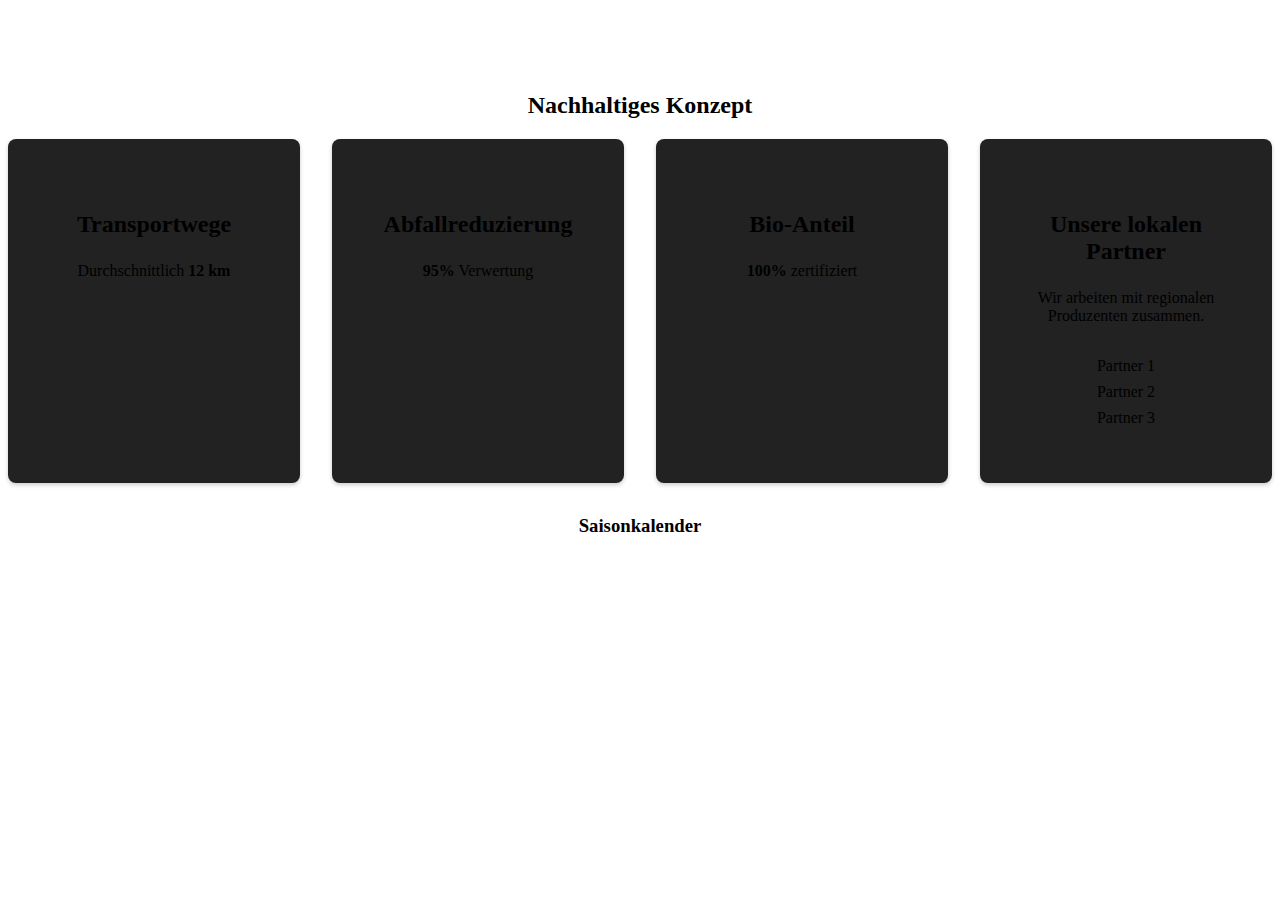
<file: index.html>
<!DOCTYPE html>
<html lang="de">
<head>
    <!-- ... (Existing head content) ... -->
    <link rel="stylesheet" href="styles.css">
    <!-- ... (Rest of head content) ... -->
</head>
<body>
    <!-- ... (Existing body content) ... -->

    <section id="sustainability" class="sustainability-section" data-aos="fade-up">
        <h2>Nachhaltiges Konzept</h2>

        <div class="sustainability-grid">
            <div class="sustainability-item">
                <i class="fas fa-truck"></i>
                <h3>Transportwege</h3>
                <p>Durchschnittlich <strong>12 km</strong></p>
            </div>
            <div class="sustainability-item">
                <i class="fas fa-recycle"></i>
                <h3>Abfallreduzierung</h3>
                <p><strong>95%</strong> Verwertung</p>
            </div>
            <div class="sustainability-item">
                <i class="fas fa-leaf"></i>
                <h3>Bio-Anteil</h3>
                <p><strong>100%</strong> zertifiziert</p>
            </div>
            <div class="sustainability-item">
                <i class="fas fa-map-marker-alt"></i>
                <h3>Unsere lokalen Partner</h3>
                <p>Wir arbeiten mit regionalen Produzenten zusammen.</p>
                <ul class="partner-list">
                    <!-- Add your partner list here -->
                    <li>Partner 1</li>
                    <li>Partner 2</li>
                    <li>Partner 3</li>
                </ul>
            </div>
        </div>

        <div class="seasonal-calendar">
            <h3>Saisonkalender</h3>
            <div class="calendar-slider">
                <!-- Saisonkalender wird per JavaScript geladen -->
            </div>
        </div>
    </section>

    <!-- ... (Rest of body content) ... -->
</body>
</html>
</file>
<file: styles.css>
/* ... (Existing styles) ... */

.sustainability-section {
    padding: 4rem 0;
    text-align: center;
}

.sustainability-grid {
    display: grid;
    grid-template-columns: repeat(auto-fit, minmax(250px, 1fr));
    grid-gap: 2rem;
    margin-bottom: 2rem;
}

.sustainability-item {
    background-color: #222;
    padding: 2rem;
    border-radius: 8px;
    box-shadow: 0 2px 4px rgba(0, 0, 0, 0.2);
    display: flex;
    flex-direction: column;
    align-items: center;
}

.sustainability-item i {
    font-size: 2rem;
    color: #e6b17e;
    margin-bottom: 1rem;
}

.sustainability-item h3 {
    font-size: 1.5rem;
    margin-bottom: 0.5rem;
}

.sustainability-item p {
    font-size: 1rem;
}

.partner-list {
    list-style: none;
    padding: 0;
    margin-top: 1rem;
}

.partner-list li {
    margin-bottom: 0.5rem;
}

/* Responsive adjustments */
@media (max-width: 768px) {
    .sustainability-grid {
        grid-template-columns: 1fr;
    }
}

/* ... (Rest of your styles) ... */
</file>
